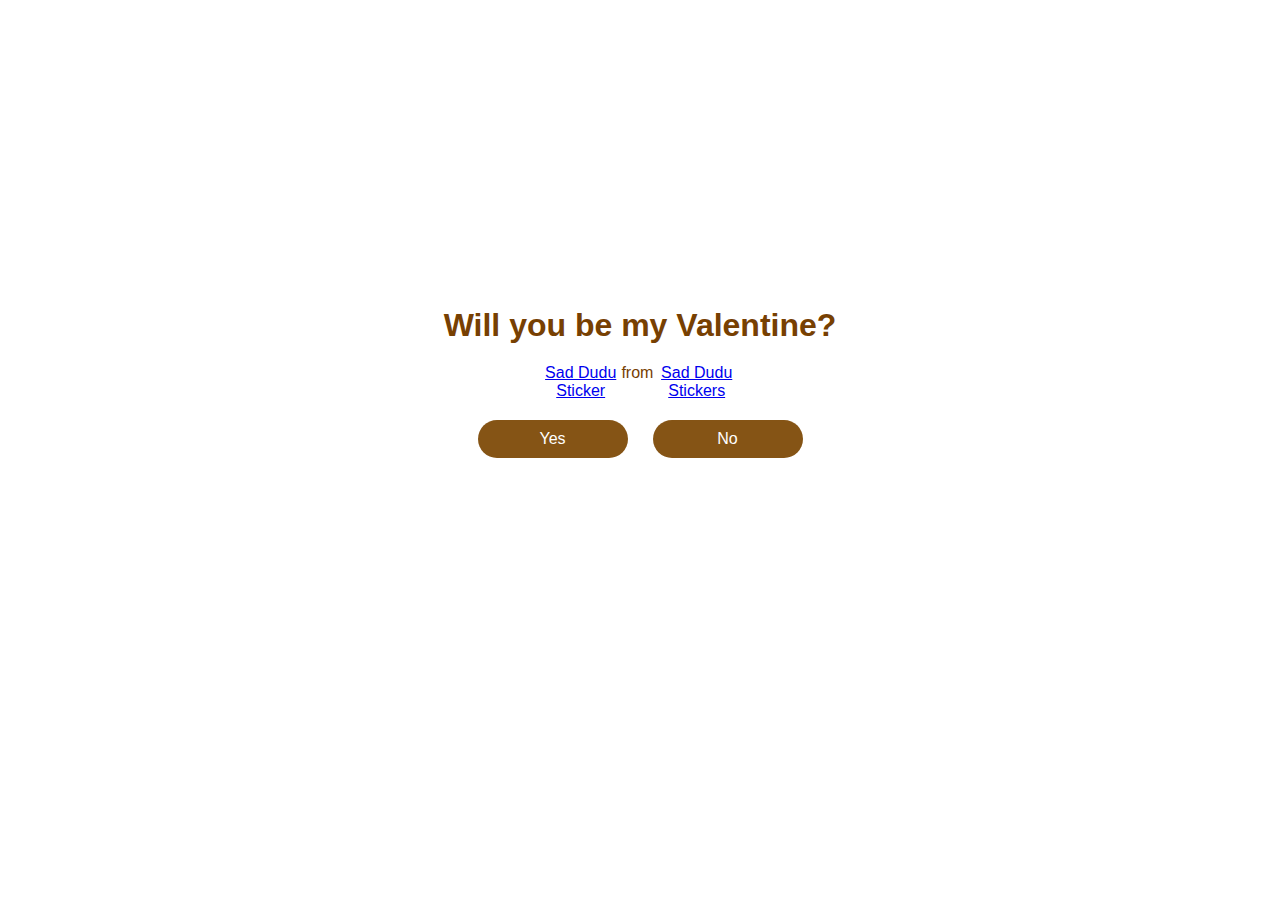
<file: Index.html>
<!DOCTYPE html>
<html lang="en">
    <head>
        <meta charset="UTF-8"/>
        <meta name="width=device-width,
        initial-scale=1,0" />
        <title>Ask her out</title>

        <link rel="stylesheet" href="./style.css">
    </head>
    <body>
        <dev class="container">
        <h1>Will you be my Valentine?</h1>
            <div class="tenor-gif-embed" data-postid="3408706114951009341" data-share-method="host" data-aspect-ratio="0.894309" data-width="100%"><a href="https://tenor.com/view/sad-dudu-gif-3408706114951009341">Sad Dudu Sticker</a>from <a href="https://tenor.com/search/sad+dudu-stickers">Sad Dudu Stickers</a></div> <script type="text/javascript" async src="https://tenor.com/embed.js"></script>

        <div class="btn">
            <a href="yes.html">Yes</a>
            <a href="no1.html">No</a>
        </div>
        </div>
    </body>
</html>
</file>
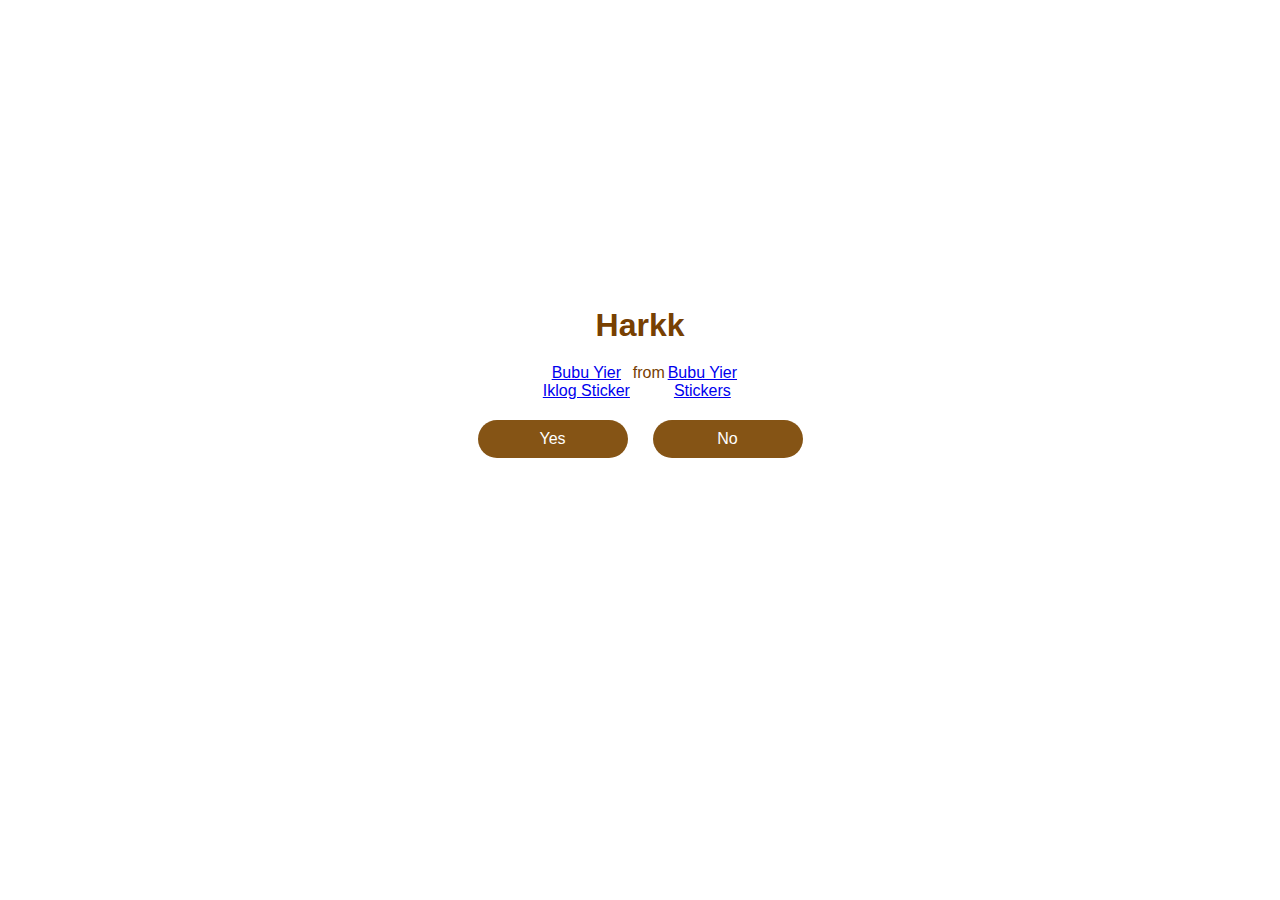
<file: no1.html>
<!DOCTYPE html>
<html lang="en">
    <head>
        <meta charset="UTF-8"/>
        <meta name="width=device-width,
        initial-scale=1,0" />
        <title>Ask her out</title>

        <link rel="stylesheet" href="./style.css">
    </head>
    <body>
        <dev class="container">
        <h1>Harkk</h1>
            <div class="tenor-gif-embed" data-postid="21033008" data-share-method="host" data-aspect-ratio="1" data-width="100%"><a href="https://tenor.com/view/bubu-yier-iklog-gif-21033008">Bubu Yier Iklog Sticker</a>from <a href="https://tenor.com/search/bubu+yier-stickers">Bubu Yier Stickers</a></div> <script type="text/javascript" async src="https://tenor.com/embed.js"></script>

        <div class="btn">
            <a href="yes.html">Yes</a>
            <a href="no2.html">No</a>
        </div>
        </div>
    </body>
</html>
</file>
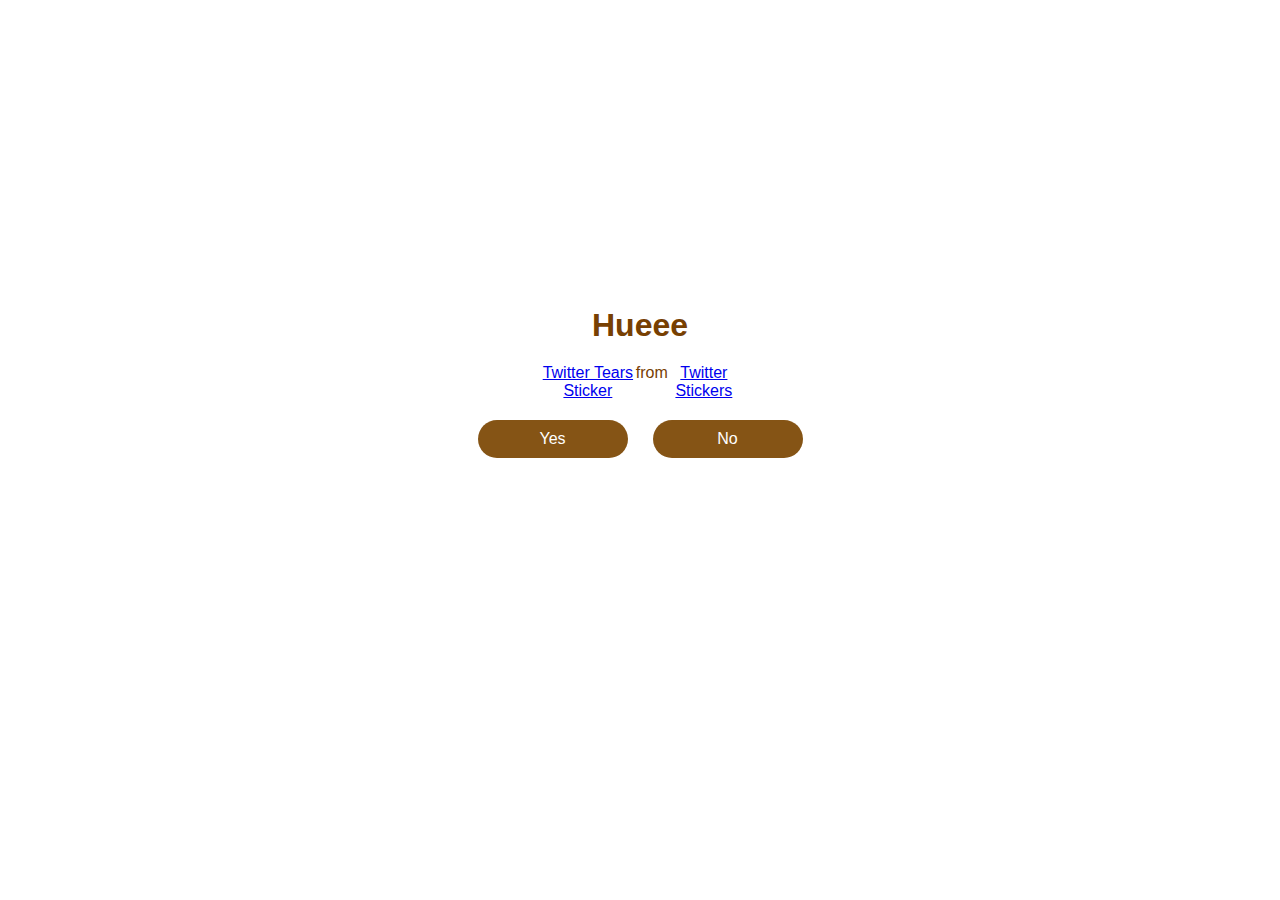
<file: no2.html>
<!DOCTYPE html>
<html lang="en">
    <head>
        <meta charset="UTF-8"/>
        <meta name="width=device-width,
        initial-scale=1,0" />
        <title>Ask her out</title>

        <link rel="stylesheet" href="./style.css">
    </head>
    <body>
        <dev class="container">
        <h1>Hueee</h1>
            <div class="tenor-gif-embed" data-postid="3287252005970930661" data-share-method="host" data-aspect-ratio="1" data-width="100%"><a href="https://tenor.com/view/twitter-tears-heart-broken-sad-dudu-gif-3287252005970930661">Twitter Tears Sticker</a>from <a href="https://tenor.com/search/twitter-stickers">Twitter Stickers</a></div> <script type="text/javascript" async src="https://tenor.com/embed.js"></script>

        <div class="btn">
            <a href="yes.html">Yes</a>
            <a href="no3.html">No</a>
        </div>
        </div>
    </body>
</html>
</file>
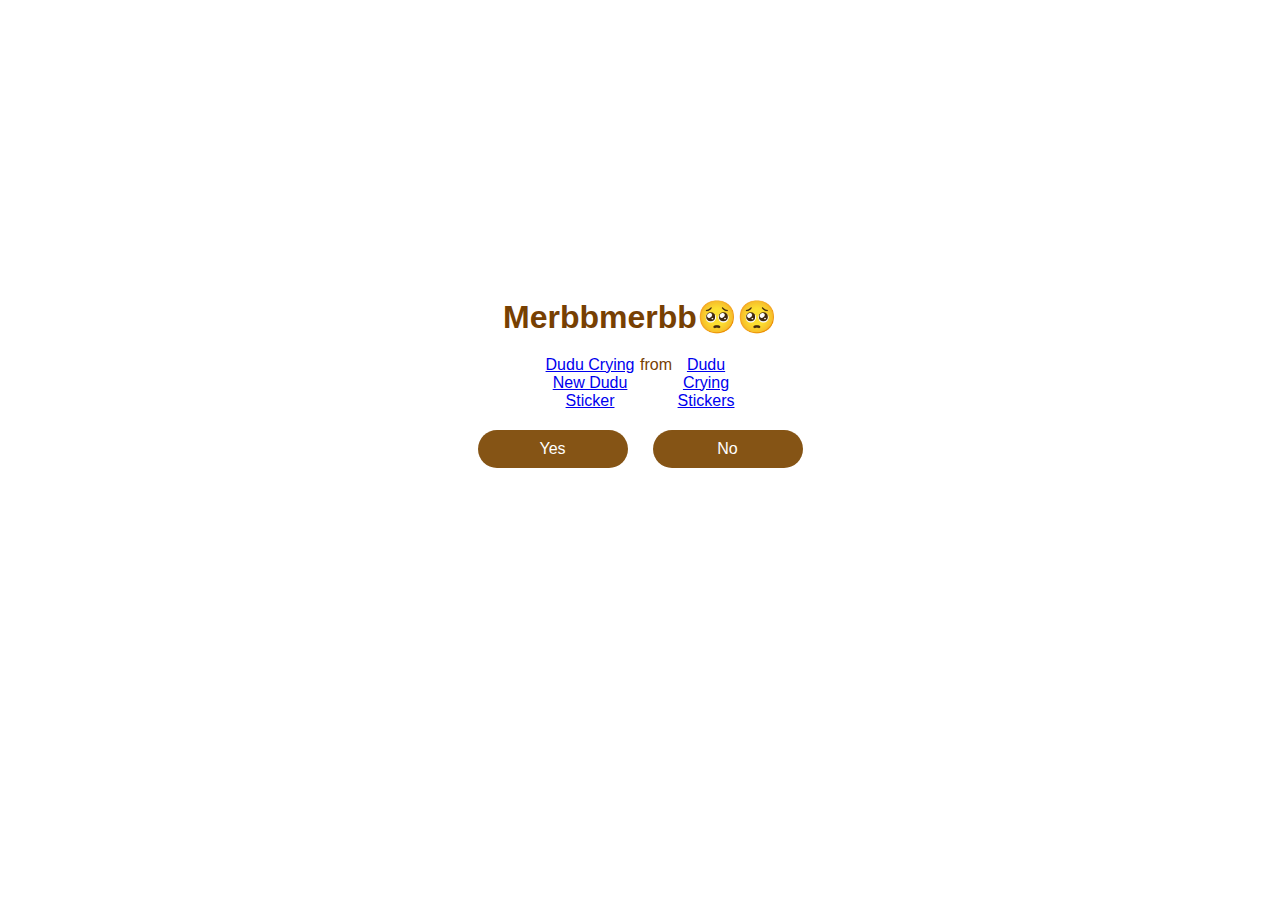
<file: no3.html>
<!DOCTYPE html>
<html lang="en">
    <head>
        <meta charset="UTF-8"/>
        <meta name="width=device-width,
        initial-scale=1,0" />
        <title>Ask her out</title>

        <link rel="stylesheet" href="./style.css">
    </head>
    <body>
        <dev class="container">
        <h1>Merbbmerbb🥺🥺</h1>
            <div class="tenor-gif-embed" data-postid="12861452668790527943" data-share-method="host" data-aspect-ratio="1" data-width="100%"><a href="https://tenor.com/view/dudu-crying-new-dudu-funny-dudu-sad-very-sad-gif-12861452668790527943">Dudu Crying New Dudu Sticker</a>from <a href="https://tenor.com/search/dudu+crying-stickers">Dudu Crying Stickers</a></div> <script type="text/javascript" async src="https://tenor.com/embed.js"></script>
          
          <div class="btn">
            <a href="yes.html">Yes</a>
            <a href="#" id="move-random">No</a>
        </div>
        </div>

        <script src="./script.js"></script>
    </body>
</html>
</file>
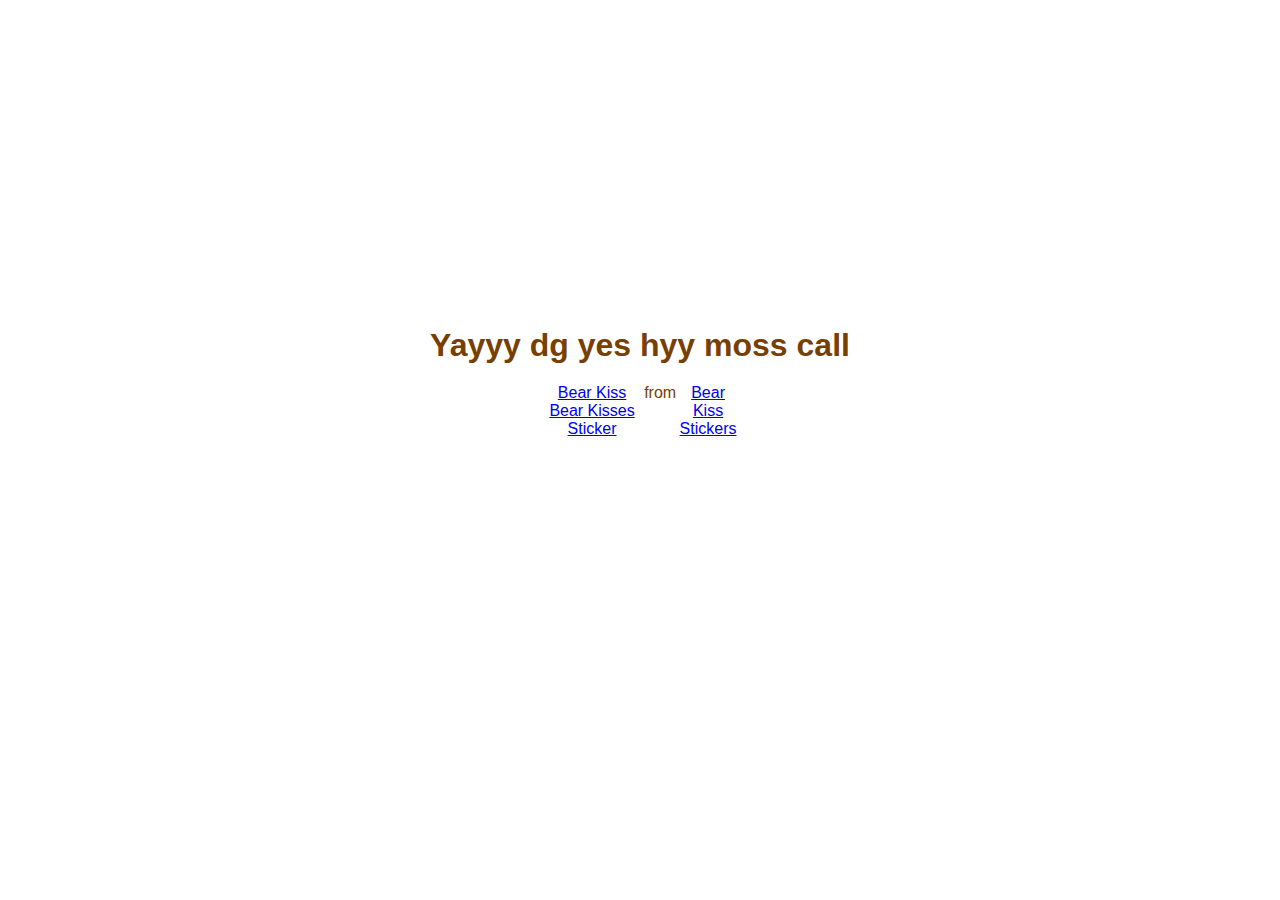
<file: yes.html>
<!DOCTYPE html>
<html lang="en">
    <head>
        <meta charset="UTF-8"/>
        <meta name="width=device-width,
        initial-scale=1,0" />
        <title>Ask her out</title>

        <link rel="stylesheet" href="./style.css">
    </head>
    <body>
        <dev class="container">
        <h1>Yayyy dg yes hyy moss call</h1>
           <div class="tenor-gif-embed" data-postid="22536058" data-share-method="host" data-aspect-ratio="1" data-width="100%"><a href="https://tenor.com/view/bear-kiss-bear-kisses-kiss-kisses-love-gif-22536058">Bear Kiss Bear Kisses Sticker</a>from <a href="https://tenor.com/search/bear+kiss-stickers">Bear Kiss Stickers</a></div> <script type="text/javascript" async src="https://tenor.com/embed.js"></script>

        </div>
        </div>
    </body>
</html>
</file>
<file: style.css>
* {
  margin: 0;
  padding: 0;
  box-sizing: border-box;
  font-family: sans-serif;
}

body {
  width: 100%;
  min-width: 100vh;
  display: flex;
  justify-content: center;
  align-content: center;
  align-items: center;
  min-height: 85vh;
  background-color: rgb(255, 255, 255);
}


.container {
    display: flex;
    flex-direction: column;
    text-align: center;
    align-items: center;
    color: rgb(119, 64, 2);
    gap: 20px;
    max-width: 500px;
    margin: 20px;
}


.container .tenor-gif-embed {
    display: flex;
    max-width: 200px;
}

.container .btn{
    display: flex;
    gap: 25px;
}

.btn a {
    text-decoration: none;
    color: rgb(255, 255, 255);
    background-color: rgb(133, 84, 21);
    padding: 10px 25px;
    width: 150px;
    border-radius: 30px;
}
</file>
